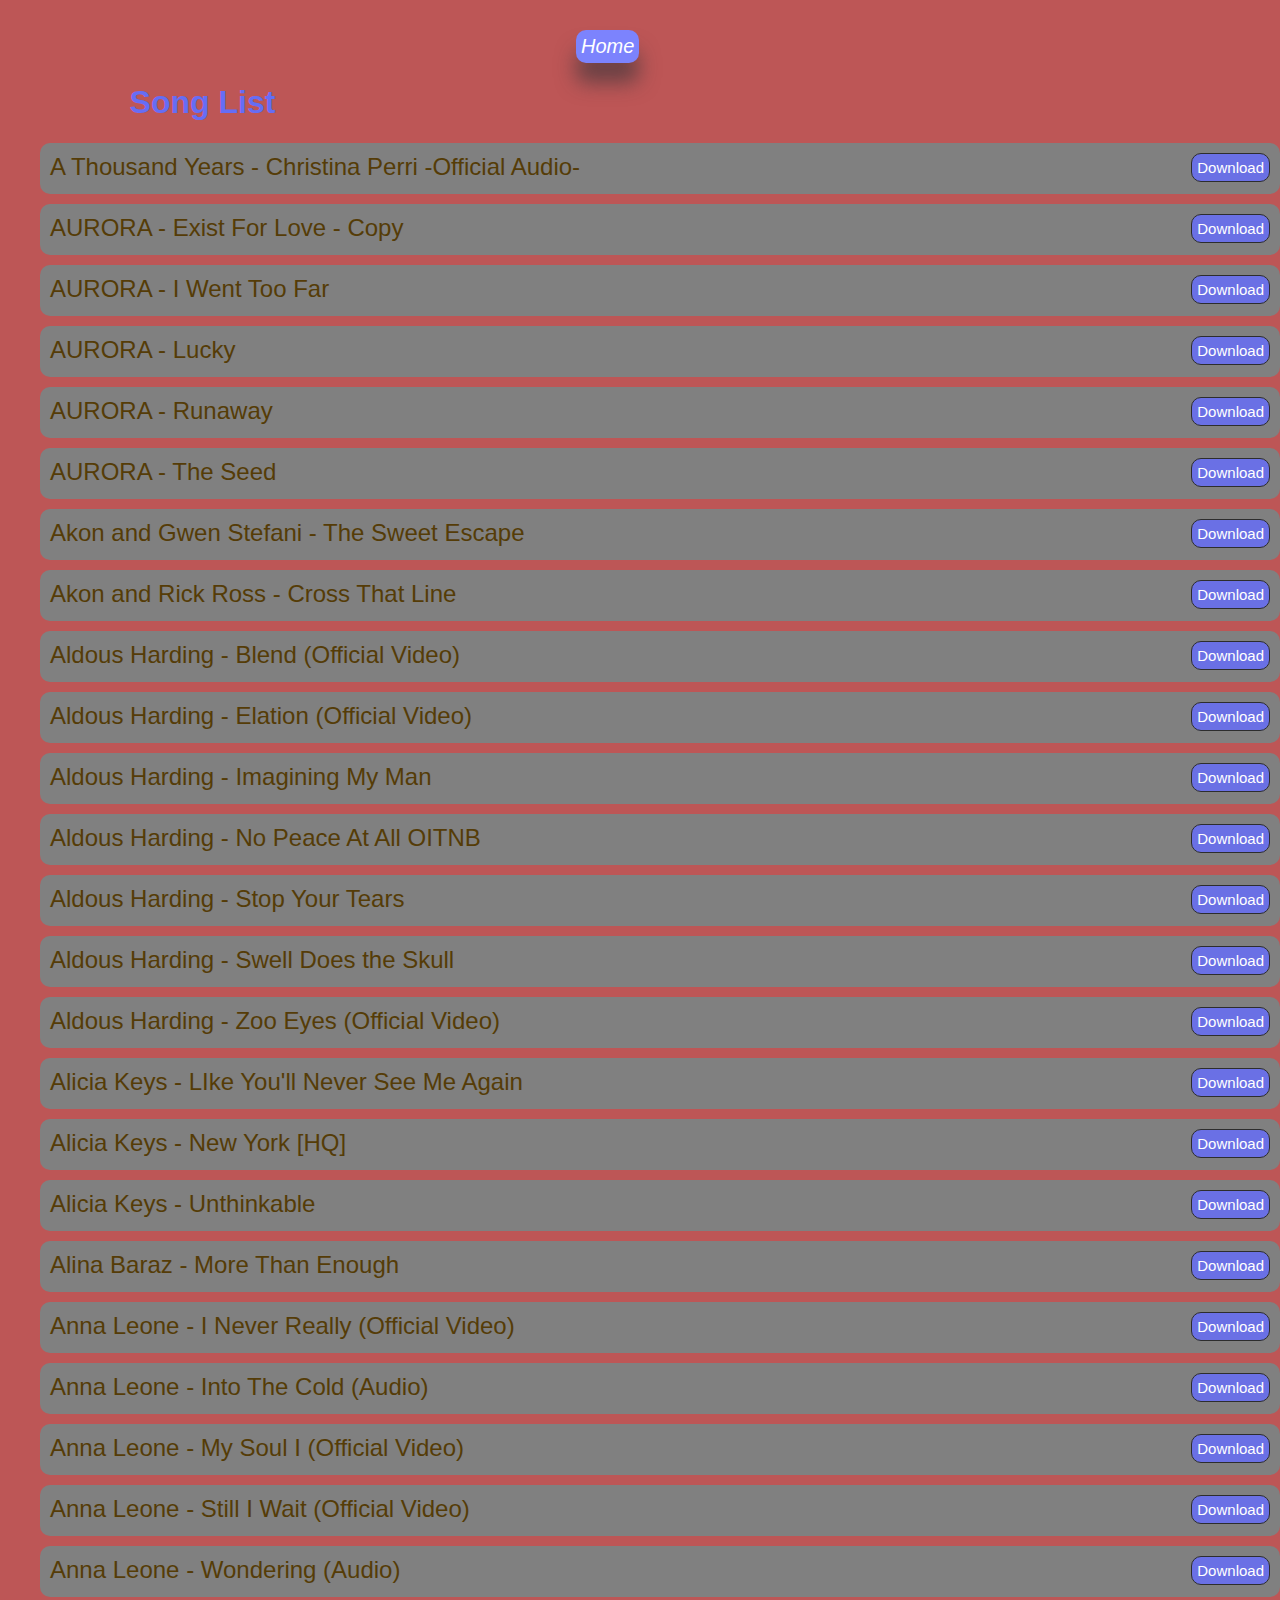
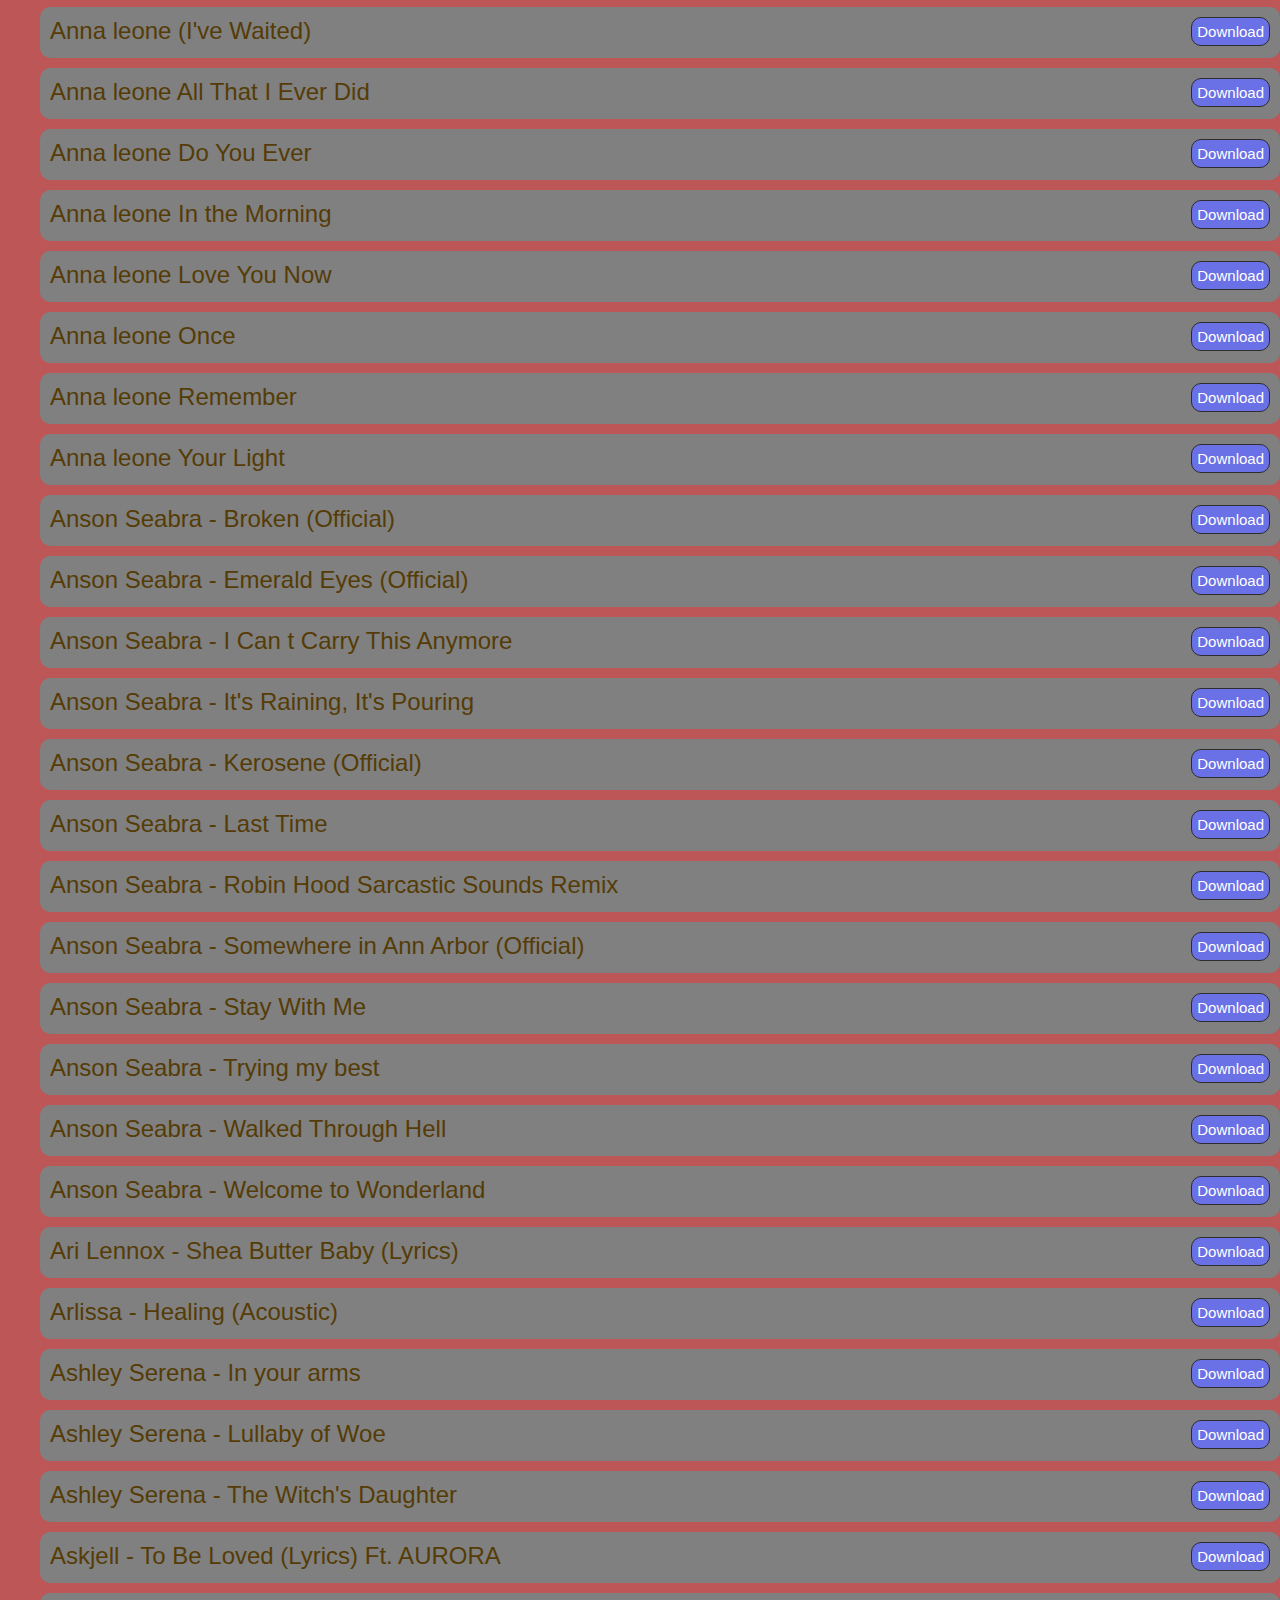
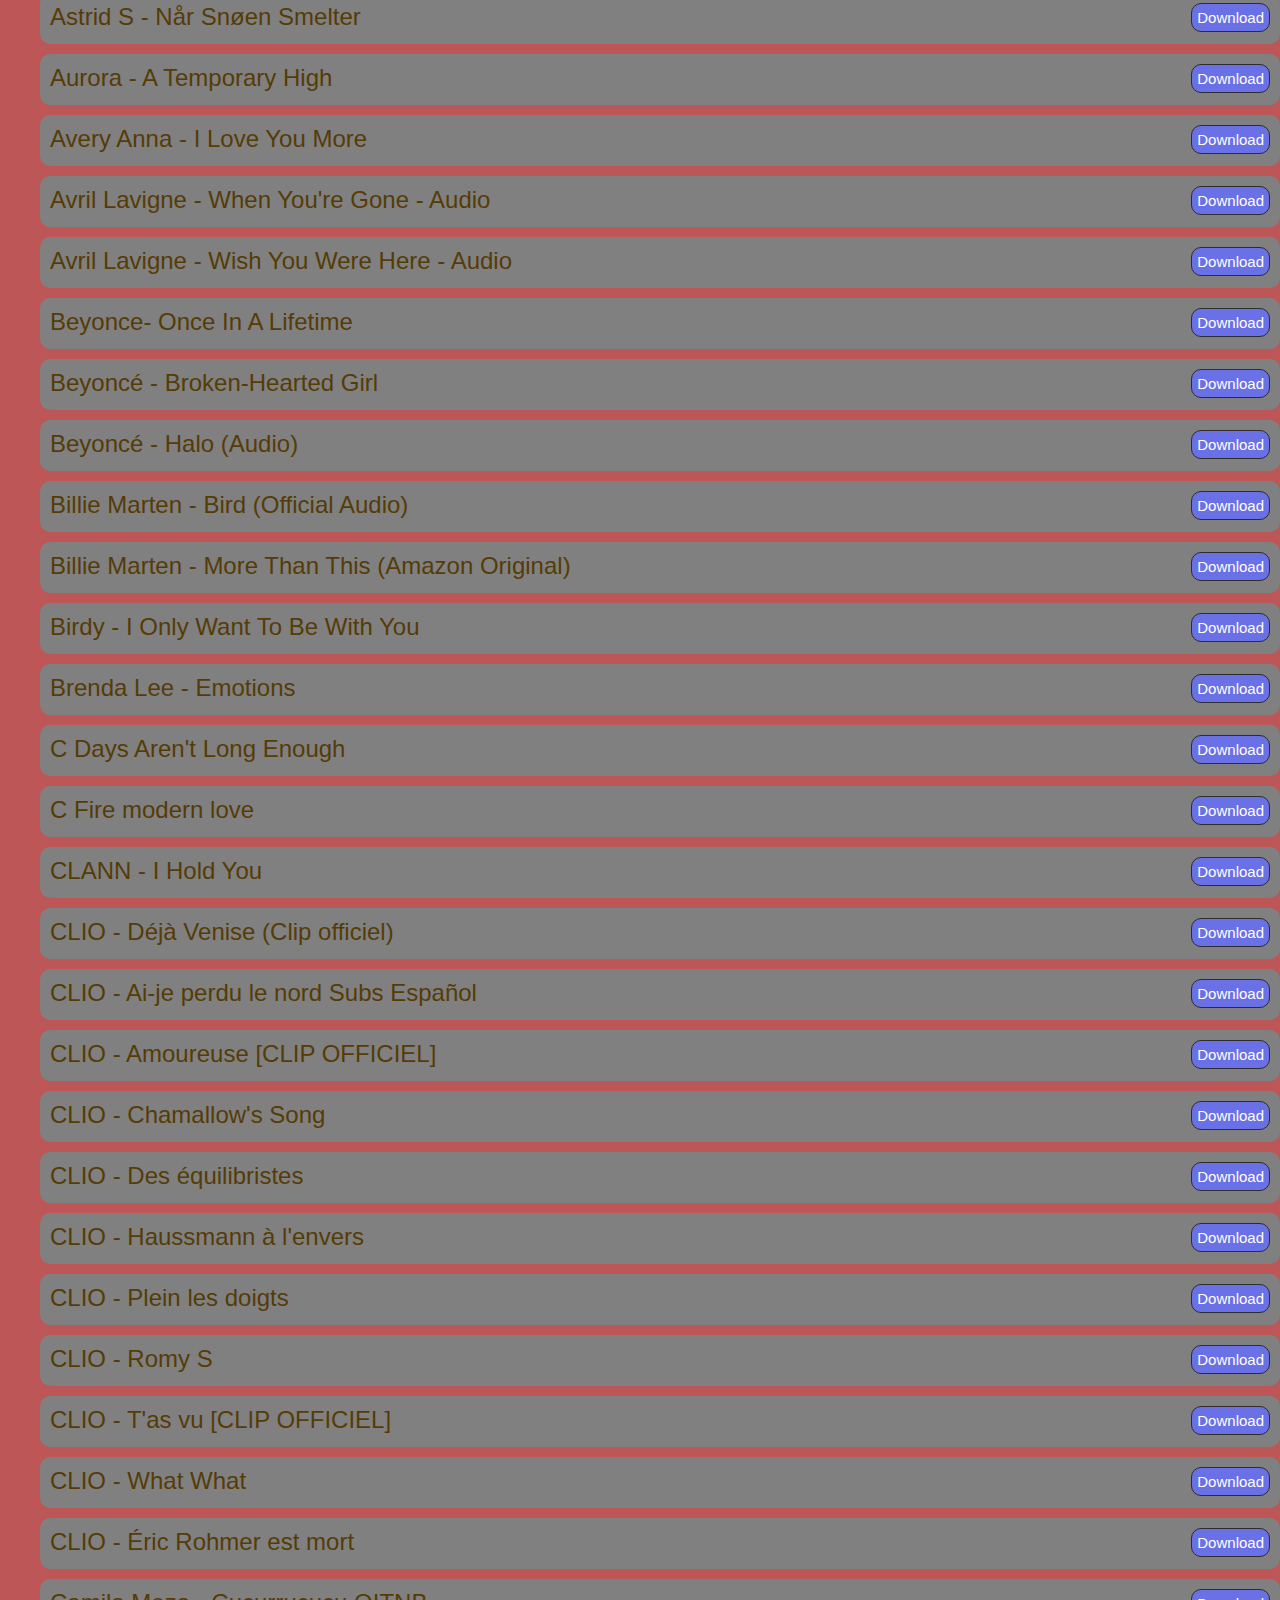
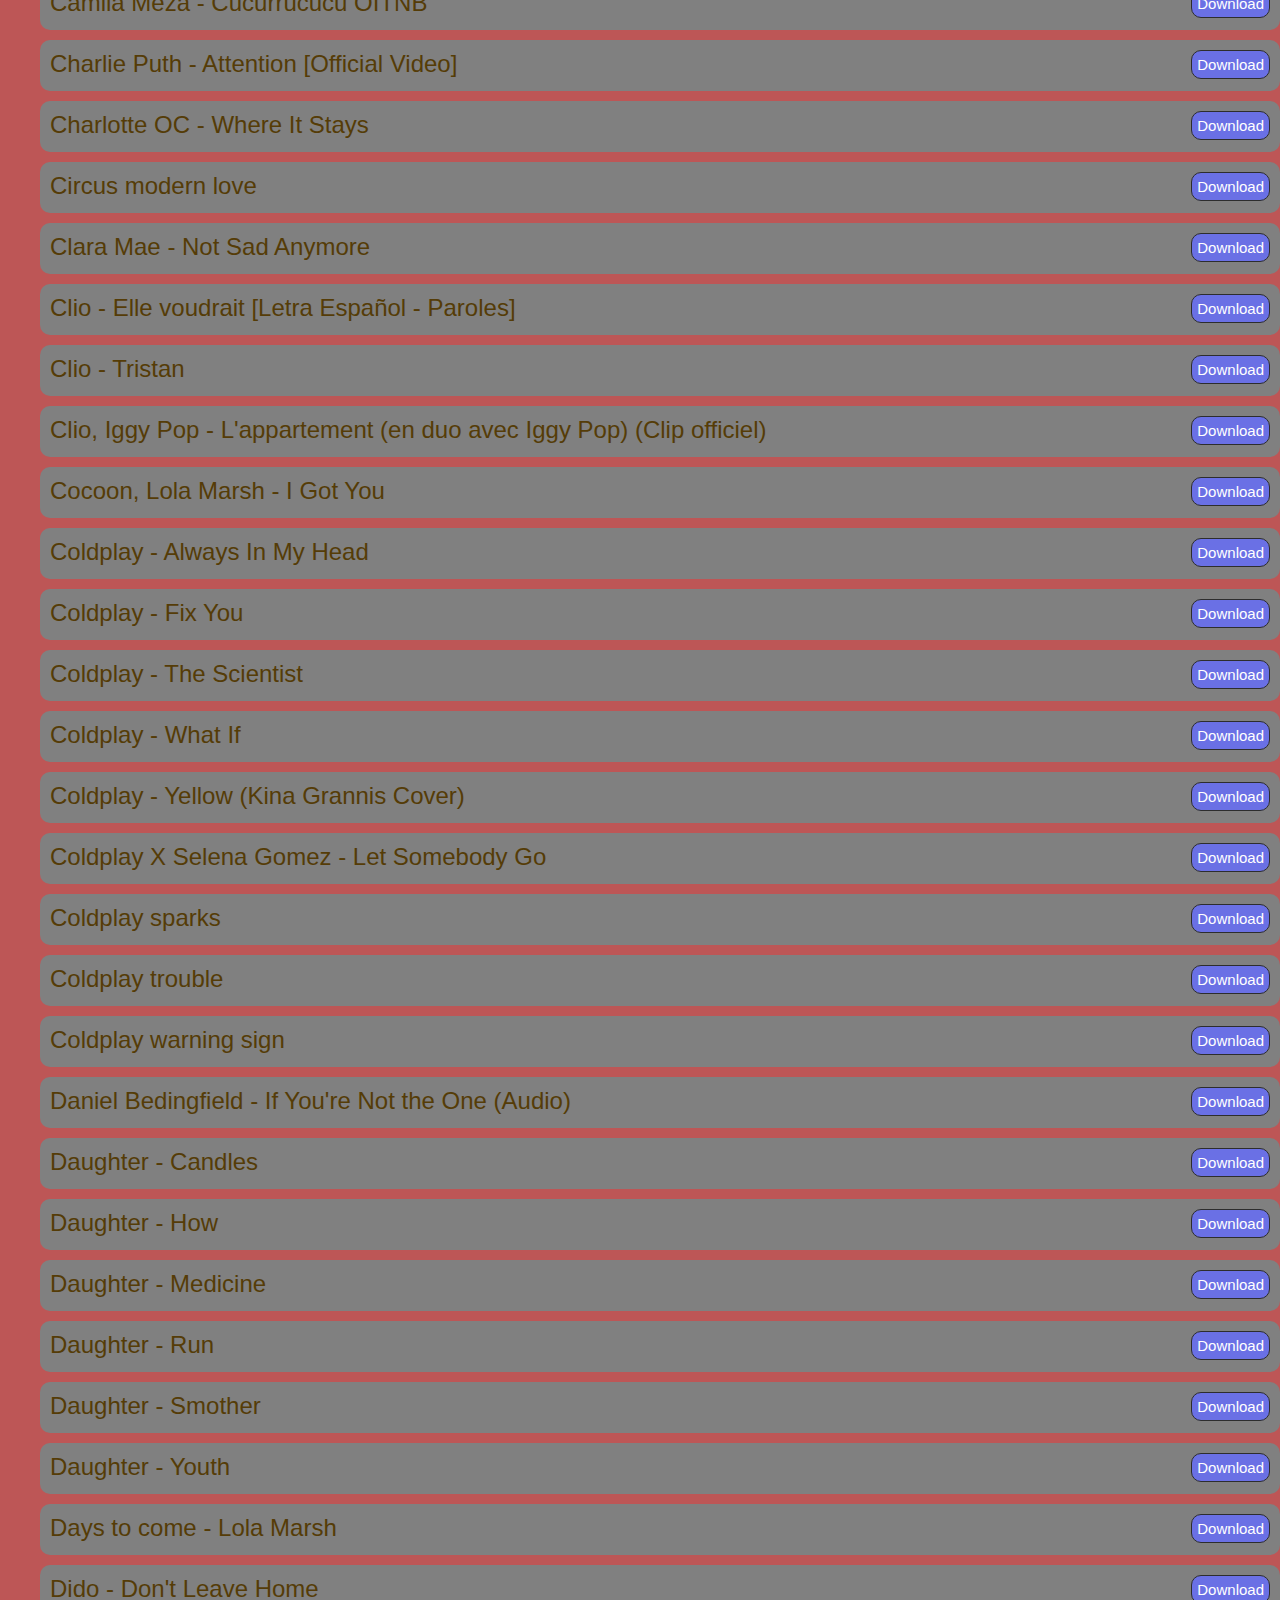
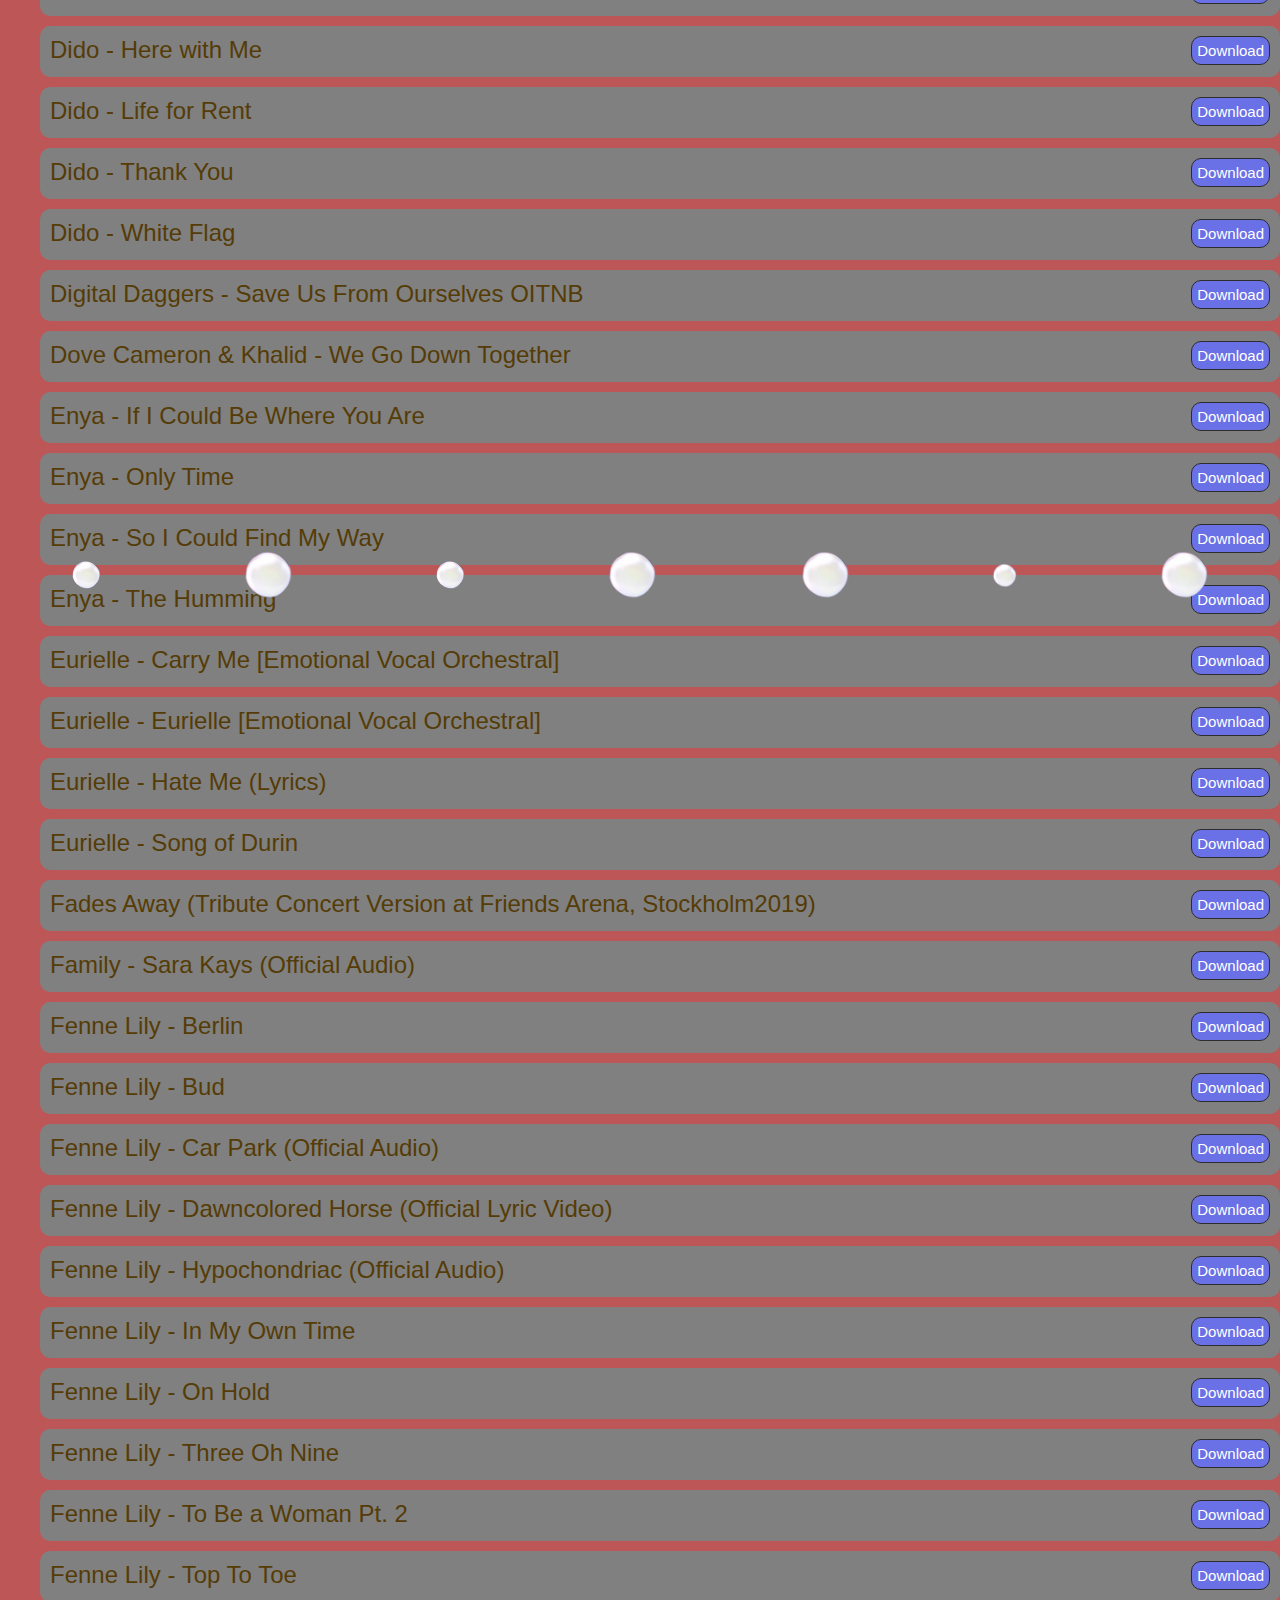
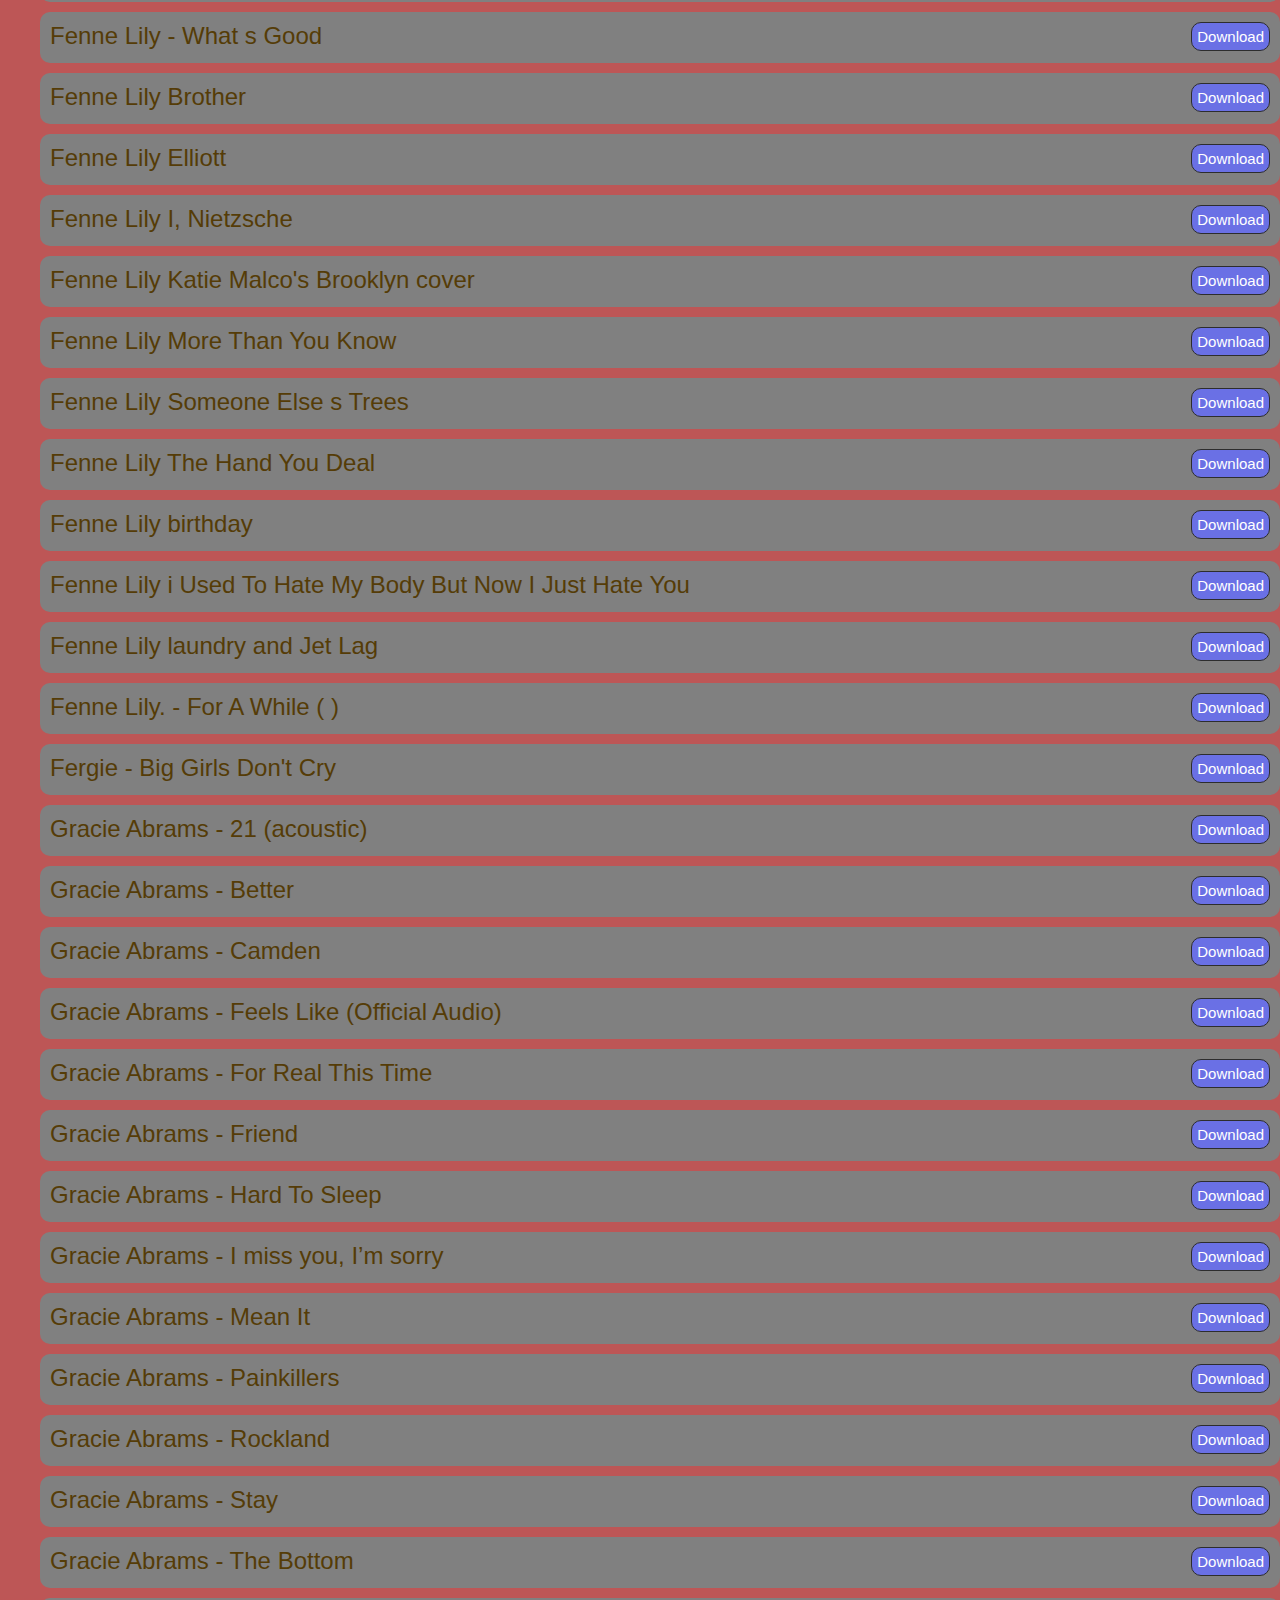
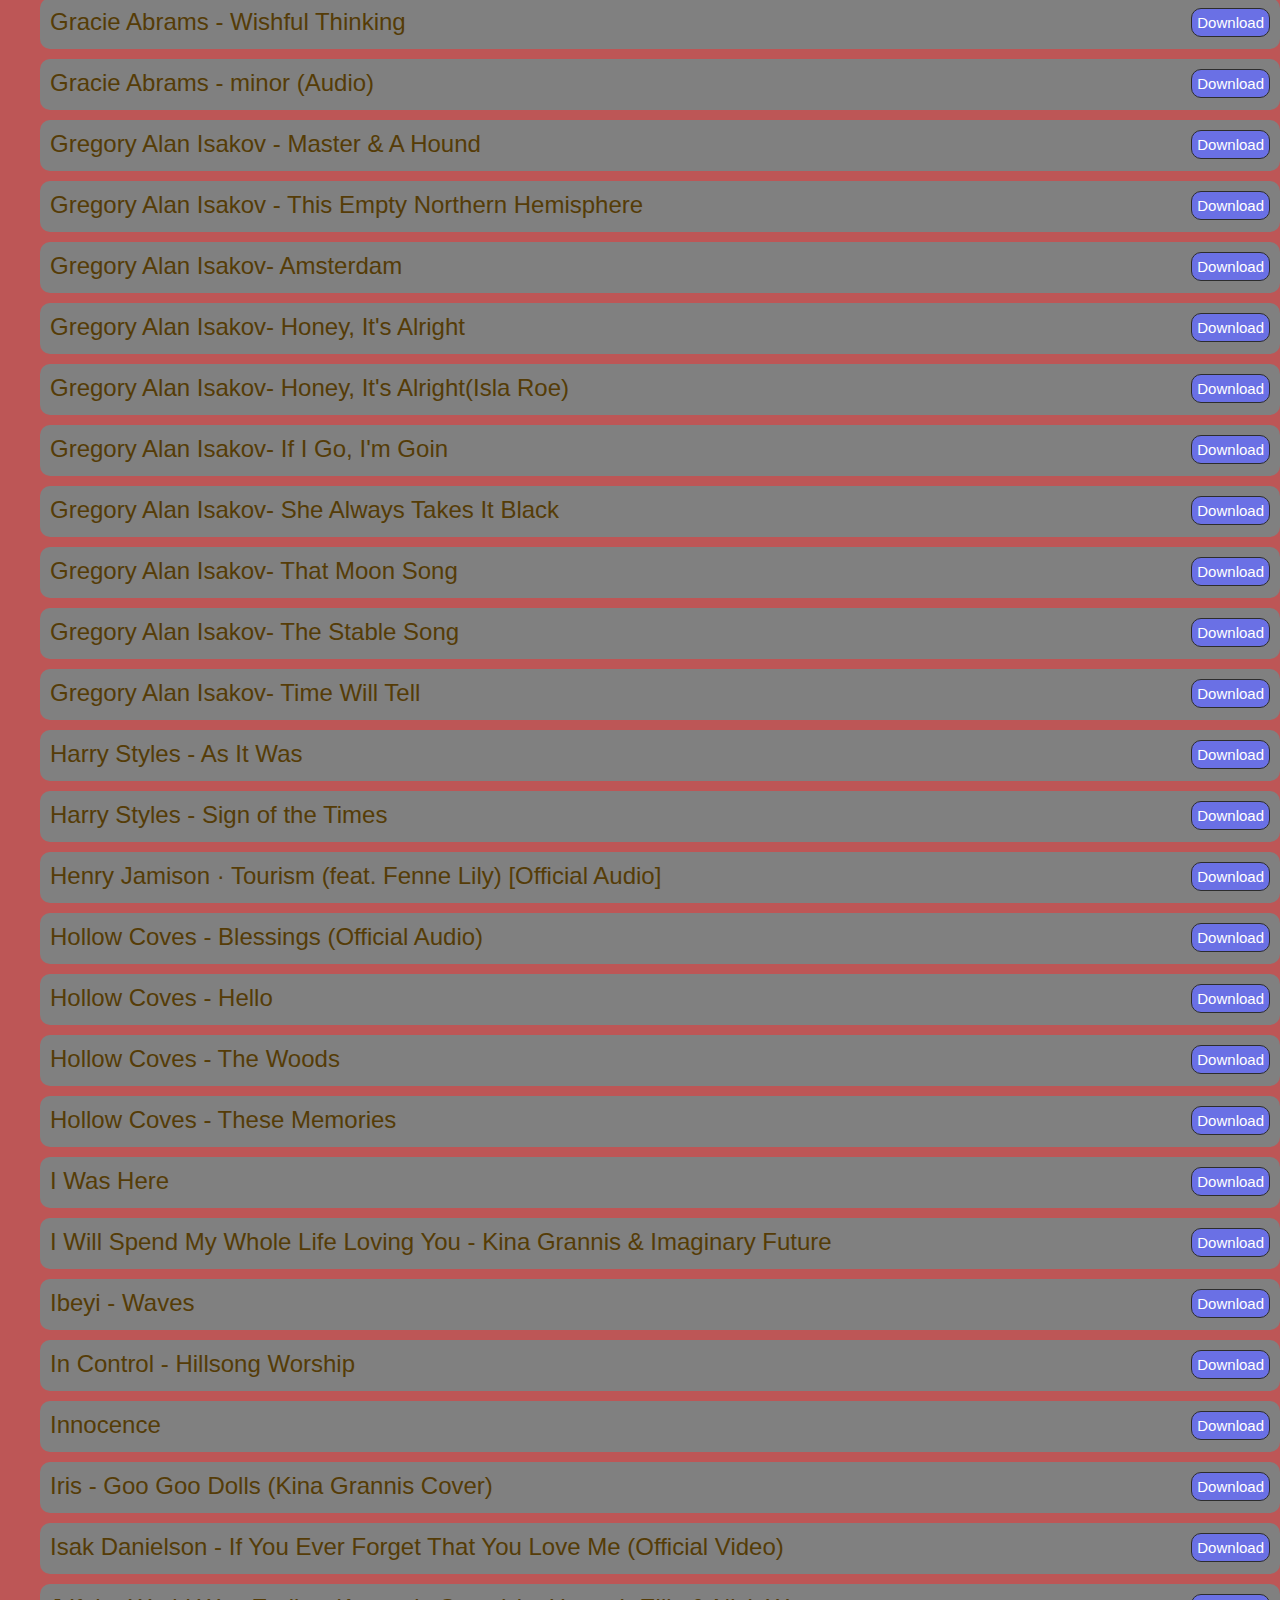
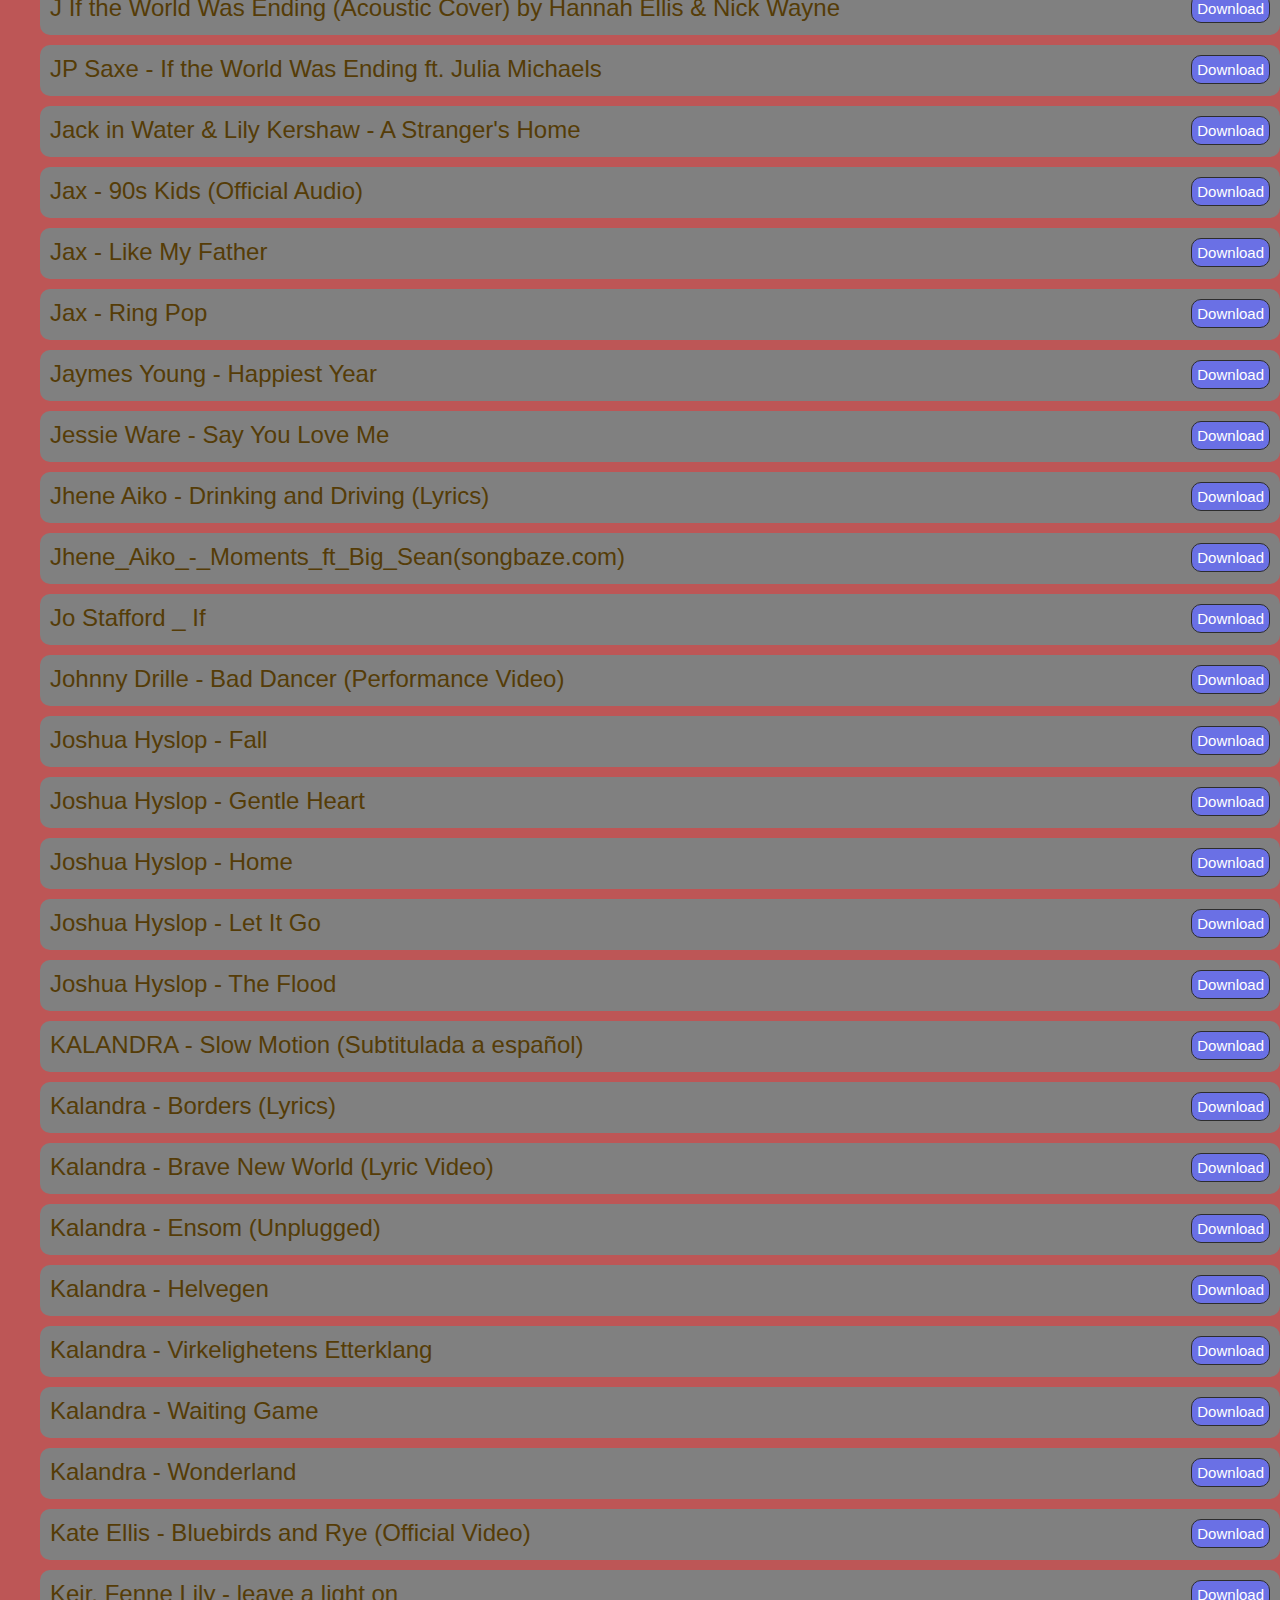
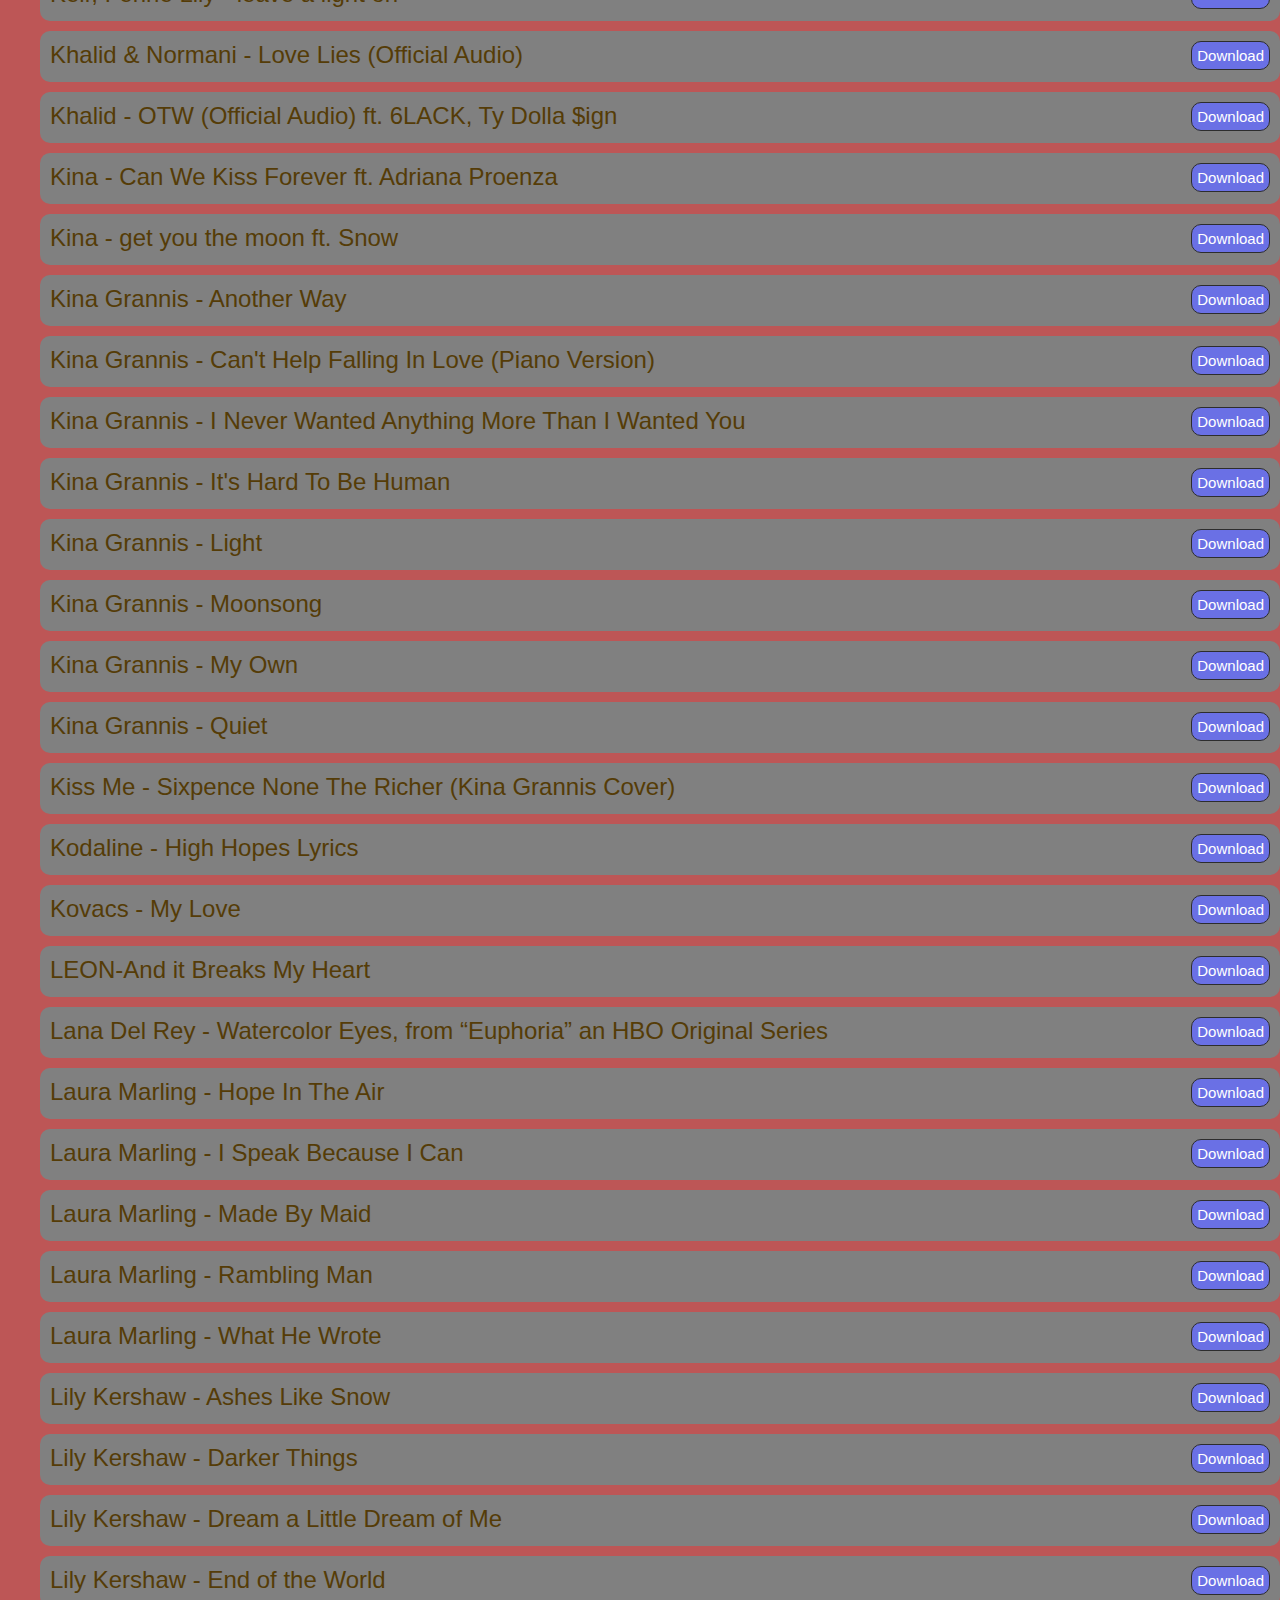
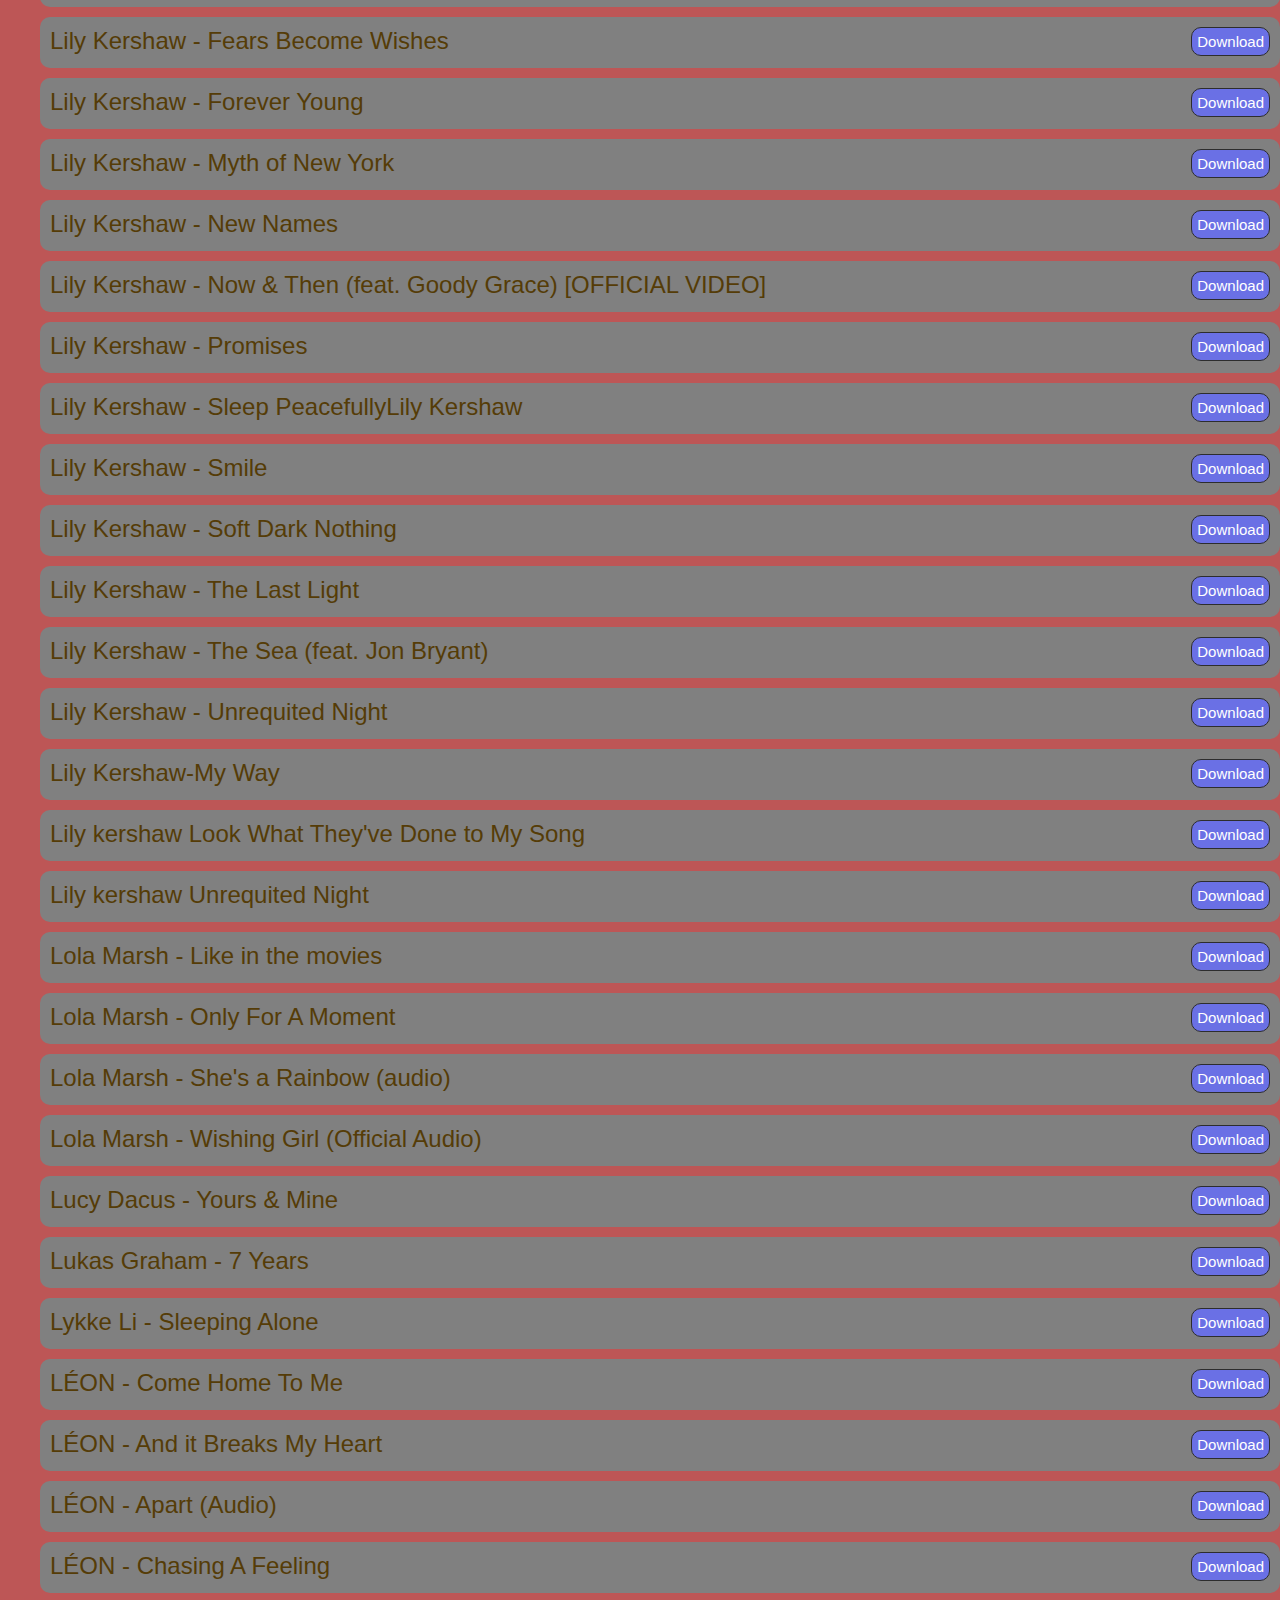
<file: songs.html>
<!DOCTYPE html>
<html lang="en">
<head>
    <meta charset="UTF-8">
    <meta http-equiv="X-UA-Compatible" content="IE=edge">
    <meta name="viewport" content="width=device-width, initial-scale=1.0">    
    <script src="https://cdnjs.cloudflare.com/ajax/libs/jquery/3.6.0/jquery.min.js" integrity="sha512-894YE6QWD5I59HgZOGReFYm4dnWc1Qt5NtvYSaNcOP+u1T9qYdvdihz0PPSiiqn/+/3e7Jo4EaG7TubfWGUrMQ==" crossorigin="anonymous" referrerpolicy="no-referrer"></script>
    <link rel="icon" href="images/music-logo.jpg" type="image/icon type">
    <!-- <link rel="stylesheet" href="styles.css"> -->
    <title>Songs</title>
    
    <style>
            

        body {
                height: 2100vh;
                margin: 0;
                font-family: 'Lato', sans-serif;
                background: rgb(189, 86, 86)92%; 
        
                background-size: cover;
                
                
                display: flex;
                flex-direction: column;
                align-items: center;
                justify-content: center;
        }

            #container{
                height: 2100vh;
                width: 100%;
                background: rgb(189, 86, 86)92%
                    ;
        
                background-size: cover;
                background-position: center;
                position: relative;
                align-items: center;
            }

            #container li{
                /* list-style-type: none; */
                text-decoration: none;
                color: rgb(85, 60, 7);
                font-size: 1.5em;
                cursor: pointer;
                padding-bottom: 12px;
                
            }

            h1 {
                color: rgb(102, 109, 245);
                animation: fadecolor 1s infinite;
                }
                @keyframes fadecolor {
                    from {color: rgb(110, 116, 231) } 
                    to {color:  rgb(226, 225, 226)}
                }
            h1 {
                position: relative;
                left: 40px;
                margin-left: 7%;
            }
            a {
                
                font-size: 20px;
                text-decoration: none;
                color:#fff;
                
            }
            button {
                background-color: rgb(124, 131, 253);
                border-radius: 10px;
                padding: 5px;
                border: none;
                margin-top: 30px;
                margin-left: 45%;
                }
    

                .btn {
                    box-shadow: 0 20px 20px 0 rgba(51, 51, 56, 0.6);
            }
                .btn:hover{
                    background-color: rgb(206, 124, 253);
                }

                .link {
                 text-align: center;
            }
                .bubbles img{
                    width: 50px;
                    animation: bubble 7s linear infinite;
                }
                .bubbles{
                    width: 100%;
                    display: flex;
                    align-items: center;
                    justify-content: space-around;
                    position: absolute;
                    bottom: 11900px;
                }

                @keyframes bubble {
                    0%{
                        transform: translateY(0);
                        opacity: 0;
                        }
                    50%{
                    opacity: 1;
                        }
                    70%{
                    opacity: 1;
                        }
                    100%{
                    transform: translateY(-80vh);
                    opacity: 0;
                }
                }

                .bubbles img:nth-child(1){
                    animation-delay: 2s;
                    width: 30px;
                }
                .bubbles img:nth-child(2){
                    animation-delay: 1s;
                }
                .bubbles img:nth-child(3){
                    animation-delay: 3s;
                    width: 30px;
                }
                .bubbles img:nth-child(4){
                    animation-delay: 4.5s;
                }
                .bubbles img:nth-child(5){
                    animation-delay: 3s;
                }
                .bubbles img:nth-child(6){
                    animation-delay: 6s;
                    width: 25px;
                }
                .bubbles img:nth-child(7){
                    animation-delay: 7s;
                }
                .bubbles img:nth-child(8){
                    animation-delay: 8s;
                    width: 40px;
                }

                .liClass {
                    display: flex;
                    background-color: gray;
                    margin-bottom: 10px;
                    padding: 10px;
                    align-items: center;
                    justify-content: space-between;
                    border-radius: 10px;
                }
                .aClass {
                    background-color: rgb(106, 112, 229);
                    padding: 5px;
                    text-decoration: none;
                    border: 1px solid rgb(45, 45, 45);
                    border-radius: 10px;
                    font-size: 15px;
                    color: white;
                }
                .aClass:hover {
                    background-color: antiquewhite;
                    color: rgb(106, 112, 229);
                }
                @media  screen and (max-width: 480px) {
                    .liClass {
                        font-size: 10px;
                    }
                }

            </style>

</head>
<body>
    <!-- <div class="link"><a href="index.html">Home</a></div> -->
    
    <div id="container">
        <button class="btn"><a href="index.html" target="_blank"><i>Home</i></a></button>
        <h1>Song List</h1>
    
        <div class="bubbles">
            <img src="images/bubble.png" alt="bubbles">
            <img src="images/bubble.png" alt="bubbles">
            <img src="images/bubble.png" alt="bubbles">
            <img src="images/bubble.png" alt="bubbles">
            <img src="images/bubble.png" alt="bubbles">
            <img src="images/bubble.png" alt="bubbles">
            <img src="images/bubble.png" alt="bubbles">
        </div>
        
    </div>


<script>
            const song = ["Akon and Gwen Stefani - The Sweet Escape", "Akon and Rick Ross - Cross That Line", "Harry Styles - As It Was", "Harry Styles - Sign of the Times", "Aldous Harding - No Peace At All OITNB", "Aldous Harding - Imagining My Man", "Aldous Harding - Elation (Official Video)", "Aldous Harding - Zoo Eyes (Official Video)", "Aldous Harding - Swell Does the Skull", "Aldous Harding - Blend (Official Video)", "Aldous Harding - Stop Your Tears", "Astrid S - Når Snøen Smelter", "Alicia Keys - Unthinkable", "Alicia Keys - New York [HQ]", "Alicia Keys - LIke You'll Never See Me Again", "Alina Baraz - More Than Enough", "Anson Seabra - Broken (Official)", "Anson Seabra - Emerald Eyes (Official)", "Anson Seabra - I Can t Carry This Anymore", "Anson Seabra - It's Raining, It's Pouring", "Anson Seabra - Kerosene (Official)", "Anson Seabra - Last Time", "Anson Seabra - Robin Hood Sarcastic Sounds Remix", "Anson Seabra - Somewhere in Ann Arbor (Official)", "Anson Seabra - Stay With Me", "Anson Seabra - Trying my best", "Anson Seabra - Walked Through Hell", "Anson Seabra - Welcome to Wonderland", 'Anna Leone - I Never Really (Official Video)', 'Anna Leone - My Soul I (Official Video)', 'Anna Leone - Still I Wait (Official Video)', 'Anna Leone - Wondering (Audio)', "Anna Leone - Into The Cold (Audio)", "Anna leone (I've Waited)", "Anna leone All That I Ever Did", "Anna leone Do You Ever", "Anna leone In the Morning", "Anna leone Love You Now", "Anna leone Once", "Anna leone Remember", "Anna leone Your Light", "Arlissa - Healing (Acoustic)", 'Ari Lennox - Shea Butter Baby (Lyrics)', "Ashley Serena - In your arms", "Ashley Serena - Lullaby of Woe", "Ashley Serena - The Witch's Daughter", 'AURORA - Exist For Love - Copy', "AURORA - Runaway", "AURORA - I Went Too Far", "AURORA - Lucky", 'AURORA - The Seed', "Askjell - To Be Loved (Lyrics) Ft. AURORA", "Avery Anna - I Love You More", "Aurora - A Temporary High", "Avril Lavigne - When You're Gone - Audio", "Avril Lavigne - Wish You Were Here - Audio", "Innocence", "Beyoncé - Broken-Hearted Girl", "Beyoncé - Halo (Audio)", "Beyonce- Once In A Lifetime", "I Was Here", "Billie Marten - Bird (Official Audio)", "Billie Marten - More Than This (Amazon Original)", "Birdy - I Only Want To Be With You", "Brenda Lee - Emotions", "Circus modern love", "C Fire modern love", "C Days Aren't Long Enough", "Camila Meza - Cucurrucucu OITNB", "Charlotte OC - Where It Stays", 'Charlie Puth - Attention [Official Video]', "A Thousand Years - Christina Perri -Official Audio-", "CLANN - I Hold You", "Clara Mae - Not Sad Anymore", "Daughter - Youth", "daughter - still", "Daughter - Candles", "Daughter - How", "Daughter - Medicine", "Daughter - Run", "Daughter - Smother", "Dido - Life for Rent", "Dido - White Flag", "Dido - Thank You", "Dido - Don't Leave Home", "Dido - Here with Me", "Digital Daggers - Save Us From Ourselves OITNB", "Coldplay - Always In My Head", "Coldplay - Fix You", "Coldplay - The Scientist", "Coldplay - What If", "Coldplay sparks", "Coldplay trouble", "Coldplay warning sign", "Coldplay X Selena Gomez - Let Somebody Go", "Daniel Bedingfield - If You're Not the One (Audio)", "Dove Cameron & Khalid - We Go Down Together", "Enya - If I Could Be Where You Are", "Enya - Only Time", "Enya - So I Could Find My Way", "Enya - The Humming", "Eurielle - Carry Me [Emotional Vocal Orchestral]", "Eurielle - Eurielle [Emotional Vocal Orchestral]", "Eurielle - Hate Me (Lyrics)", "Eurielle - Song of Durin", 'Fades Away (Tribute Concert Version at Friends Arena, Stockholm2019)', "Fergie - Big Girls Don't Cry", "Fenne Lily - In My Own Time", "Fenne Lily - Dawncolored Horse (Official Lyric Video)", 'Fenne Lily - Berlin', 'Fenne Lily - Bud', 'Fenne Lily - Car Park (Official Audio)', 'Fenne Lily - Hypochondriac (Official Audio)', "fenne lily - 3000 miles _ 𝘤𝘢𝘮𝘱𝘢𝘳𝘪 entering red", 'Fenne Lily - On Hold', 'Fenne Lily - Three Oh Nine', 'Fenne Lily - Top To Toe', 'Fenne Lily - What s Good', 'Fenne Lily birthday', 'Fenne Lily Brother', 'Fenne Lily Elliott', 'Fenne Lily i Used To Hate My Body But Now I Just Hate You', 'Fenne Lily I, Nietzsche', 'Fenne Lily laundry and Jet Lag', 'Fenne Lily More Than You Know', 'Fenne Lily Someone Else s Trees', "Fenne Lily - To Be a Woman Pt. 2", 'Fenne Lily The Hand You Deal', 'Fenne Lily. - For A While ( )', "Fenne Lily Katie Malco's Brooklyn cover", 'Henry Jamison · Tourism (feat. Fenne Lily) [Official Audio]', 'Keir, Fenne Lily - leave a light on', 'Max Jury - The Desperate Kingdom of Love (with Fenne Lily)', "Gracie Abrams - 21 (acoustic)", "Gracie Abrams - Hard To Sleep", "Gracie Abrams - I miss you, I’m sorry", "Gracie Abrams - Stay", "benny blanco & Gracie Abrams - Unlearn", "Gracie Abrams - Better", "Gracie Abrams - Camden", "Gracie Abrams - Feels Like (Official Audio)", "Gracie Abrams - For Real This Time", "Gracie Abrams - Friend", "Gracie Abrams - Mean It", "Gracie Abrams - minor (Audio)", "Gracie Abrams - Painkillers", "Gracie Abrams - Rockland", "Gracie Abrams - The Bottom", "Gracie Abrams - Wishful Thinking", "gregory alan isakov - san luis", "Gregory Alan Isakov- Amsterdam", "Gregory Alan Isakov- Honey, It's Alright", "Gregory Alan Isakov- Honey, It's Alright(Isla Roe)", "Gregory Alan Isakov - Master & A Hound", "Gregory Alan Isakov- If I Go, I'm Goin", "Gregory Alan Isakov - This Empty Northern Hemisphere", "Gregory Alan Isakov- She Always Takes It Black", "Gregory Alan Isakov- That Moon Song", "Gregory Alan Isakov- The Stable Song", "Gregory Alan Isakov- Time Will Tell", "Kodaline - High Hopes Lyrics", "Hollow Coves - Hello", "Hollow Coves - Blessings (Official Audio)", "Hollow Coves - The Woods", "Hollow Coves - These Memories", "Ibeyi - Waves", "Isak Danielson - If You Ever Forget That You Love Me (Official Video)", 'In Control - Hillsong Worship', "Jessie Ware - Say You Love Me", 'Jhene Aiko - Drinking and Driving (Lyrics)', 'Jhene_Aiko_-_Moments_ft_Big_Sean(songbaze.com)', 'Johnny Drille - Bad Dancer (Performance Video)', "Jax - 90s Kids (Official Audio)", "Jax - Like My Father", "Jax - Ring Pop", "JP Saxe - If the World Was Ending ft. Julia Michaels", "J If the World Was Ending (Acoustic Cover) by Hannah Ellis & Nick Wayne", "Jaymes Young - Happiest Year", "Jo Stafford _ If", "Joshua Hyslop - The Flood", "Joshua Hyslop - Home", "Joshua Hyslop - Let It Go", "Joshua Hyslop - Fall", "Joshua Hyslop - Gentle Heart", "Kalandra - Borders (Lyrics)", "Kalandra - Brave New World (Lyric Video)", "Kalandra - Ensom (Unplugged)", "Kalandra - Helvegen", "KALANDRA - Slow Motion (Subtitulada a español)", "Kalandra - Virkelighetens Etterklang", "Kalandra - Waiting Game", "Kalandra - Wonderland", "Kate Ellis - Bluebirds and Rye (Official Video)", 'Kina - Can We Kiss Forever ft. Adriana Proenza', 'Kina - get you the moon ft. Snow', "What a Wonderful World Kina Grannis", "White Flag - Dido (Kina Grannis Cover)", "You Are My Sunshine - Kina Grannis", "Kina Grannis - I Never Wanted Anything More Than I Wanted You", "Kina Grannis - Moonsong", "Kina Grannis - Another Way", "Kina Grannis - My Own", "Kina Grannis - Quiet", "Kiss Me - Sixpence None The Richer (Kina Grannis Cover)", "Iris - Goo Goo Dolls (Kina Grannis Cover)", "I Will Spend My Whole Life Loving You - Kina Grannis & Imaginary Future", "Coldplay - Yellow (Kina Grannis Cover)", "Kina Grannis - Can't Help Falling In Love (Piano Version)", "Kina Grannis - It's Hard To Be Human", "Kina Grannis - Light", "Kovacs - My Love", 'Khalid & Normani - Love Lies (Official Audio)', 'Khalid - OTW (Official Audio) ft. 6LACK, Ty Dolla $ign', "Lana Del Rey - Watercolor Eyes, from “Euphoria” an HBO Original Series", "Laura Marling - What He Wrote", "Laura Marling - Made By Maid", "Laura Marling - Hope In The Air", "Laura Marling - Rambling Man", "Laura Marling - I Speak Because I Can", "LÉON -  Come Home To Me", "LÉON - And it Breaks My Heart", "LÉON - Apart (Audio)", "LÉON - Chasing A Feeling", "LÉON - Die For You", "LÉON - Falling Apart (Audio)", "LÉON - Falling", "LÉON - Head And Heart On Fire", "LÉON - Hope Is A Heartache", "LÉON - I Believe in Us", "LÉON - In A Strangers Arms (Audio)", "LÉON - Liar (Audio)", "LÉON - Lost Time (Audio)", "LÉON - Pink (Audio)", "LÉON - Seventeen", "LÉON - You And I (Audio)", "LEON-And it Breaks My Heart", "Lily Kershaw - Darker Things", "Lily Kershaw - Dream a Little Dream of Me", "SYML feat. Lily Kershaw- Where's My Love [French version]", "Lily Kershaw - End of the World", "Lily Kershaw - Fears Become Wishes", "Lily Kershaw - Forever Young", "Lily Kershaw - Myth of New York", "Lily Kershaw - Ashes Like Snow", "Lily Kershaw - New Names", "Lily Kershaw - Now & Then (feat. Goody Grace) [OFFICIAL VIDEO]", "Lily Kershaw - Promises", "Lily Kershaw - Sleep PeacefullyLily Kershaw", "Lily Kershaw - Smile", "Lily Kershaw - Soft Dark Nothing", "Lily Kershaw - The Last Light", "Lily Kershaw - The Sea (feat. Jon Bryant)", "Lily Kershaw - Unrequited Night", "Lily Kershaw-My Way", "Jack in Water & Lily Kershaw - A Stranger's Home", "Lily kershaw Look What They've Done to My Song", "lily kershaw One Night After Breakfast", "Lily kershaw Unrequited Night", "Lykke Li - Sleeping Alone", "Cocoon, Lola Marsh - I Got You", "Days to come - Lola Marsh", "Lola Marsh - Like in the movies", "Lola Marsh - Only For A Moment", "Lola Marsh - She's a Rainbow (audio)", "Lola Marsh - Wishing Girl (Official Audio)", 'Lukas Graham - 7 Years', "Lucy Dacus - Yours & Mine", "Marathon (In Roses)", "Mary's Song - Connie & Rose Mary", "Meet Cute modern love", "Natalia Szroeder - 1-2 X", "Natalia Szroeder, Ralph Kaminski - Przypływy", "Natalie Taylor Songs", "Nelly Furtado - All Good Things Come To An End", "Nina Nesbitt - The Hardest Part", "Nina Nesbitt - Things I Say When You Sleep", "Nouvelle Vague- In A Manner Of Speaking", "Oh Wonder - Technicolour Beat hq", "The Cinematic Orchestra - To Build A Home", "Passenger - Life's For The Living", "Passenger The Way That I Love You (Official Audio)", "Passenger - Remember to Forget", "Passenger And I Love Her", "passenger everything", "Passenger - Words (lyric)", "Passenger Hell Or High Water", "passengerr patient love", "Porridge Radio - Sweet", "Rachel Hardy - Boyd - The Last Goodbye Cover", "Rachel Hardy - Dragon Age Inquisition", "Rachel Hardy - Jenny of Oldstones", "Rachel Hardy - My Jolly Sailor Bold", "Rachel Hardy - My mother told me", "Rachel Hardy - The misty mountains cold", "Rachel Hardy - Toss a coin", "Rachel Hardy - VIKINGS - If I Had a Heart", "Rachel Hardy - Vikings - Lagertha Death Song Theme [6x06]", "Rachel Hardy - Wayfaring Stranger", "Regina Price - Safe", "Regina Price - We Come Together", "Regina Price As You Fly", 'Rihanna - Love On The Brain', "Rihanna - Diamonds (Audio)", "Rihanna - Half Of Me", 'RUELLE - THE OTHER SIDE (OFFICIAL MUSIC VIDEO)', 'Rosie Carney Black Star', 'Rosie Carney - Hight And Dry', "Rosie Carney - Perfect Perfect Modern Love", 'Rosie Carney - Thousand (feat. Lisa Hannigan) [Official Audio]', 'Rosie Carney - Winter', 'Rosie Carney 7', 'Rosie Carney Bare', 'Rosie Carney Bullet Proof ... I Wish I Was', 'Rosie Carney Humans', 'Rosie Carney Orchid', 'Rosie Carney Your Moon', 'The Paper Kites - By My Side feat. Rosie Carney', "Sam Smith - I'm Not The Only One (lyrics) (HD)", 'Sam Smith - My Oasis (Lyric Video) ft. Burna Boy', "Sam Smith - Writing's On The Wall (Audio)", "Family - Sara Kays (Official Audio)", "No Matter the Season - Sara Kays", "Not Done Loving You - Sara Kays (Official Audio)", "Rich Boy - Sara Kays (Official Audio)", "Sara Kays - Backseat Rider", "Sara Kays - Down Low", "Sara Kays - Freeze", "Sara Kays - Future", "Sara Kays - Home for the Summer", "Sara Kays - Picture Of You", "Sara Kays - Remember That", "Sara Kays - Struck By Lightning ft. Cavetown", "Sara Kays - Traffic Lights", "Waste My Time - Sara Kays", "Seratones - “Dark Matter” (from ‘The Blacklist_ Season 9’)", 'SHY Martin - Out of My Hands (Lyrics)', "Mike Perry - The Ocean (ft. Shy Martin) [Lyrics CC]", "SHY Martin - Feelings (Official Lyric Video)", "Sia - Snowman", "Skylar Stecker - You", "So I Say Original - Honor Hunter", 'SIMI, Ms Banks - THERE FOR YOU (Official Music Video)', 'Sophie Hunger - Le vent nous portera', "Pomme - à perte de vue (Clip Officiel)", "Pomme - Göttingen (Barbara) - Paroles Lyrics", "Pomme - Je sais pas danser", "Pomme - On brûlera", "Oscar Anton & Clementine - nuits d'été", "Maëlle - Sur un coup de tête", "Clio, Iggy Pop - L'appartement (en duo avec Iggy Pop) (Clip officiel)", "Clio - Tristan", "CLIO - Des équilibristes", "CLIO - Plein les doigts", "CLIO - Chamallow's Song", "CLIO - What What", "Clio - Elle voudrait [Letra Español - Paroles]", "CLIO - Romy S", "CLIO - Éric Rohmer est mort", "CLIO - Ai-je perdu le nord Subs Español", "CLIO - Haussmann à l'envers", "CLIO - Amoureuse [CLIP OFFICIEL]", "CLIO - T'as vu [CLIP OFFICIEL]", "CLIO -  Déjà Venise (Clip officiel)", "Vendredi sur Mer - Les filles désir [Paroles]", "Vendredi sur Mer - Écoute chérie (Clip officiel)", "Sky Li  - Bittersweet", 'SZA - Good Days (Audio)', "Sasha Sloan - when was it over (Lyric Video) ft. Sam Hunt", "sød ven - catacombs", "SYML - Symmetry [Official Audio]", "SYML-The War", "SYML - Girl [Official Music Video]", "SYML - Flags [Official Music Video]", "SYML - MrSandman (Audio)", "SYML - Where's My Love [Official Audio]", "SYML - DIM [Official Lyric Video]", "SYML - Fear Of The Water", "SYML - Take Me Apart [Official Audio]", "SYML - You Knew It Was Me [Full EP] (1)", "Those Who Wish Me Dead Soundtrack Ending - Lighthouse (William Prince)", "William Prince  - Lighthouse (Official Audio)", "William Prince & Serena Ryder - Sing Me A Song (Official Audio)", "William Prince - Always Have What We Had", "William Prince - Breathless [Official Video]", "William Prince - The Spark (Official Audio)", "William Prince - All I Know", "William Prince - That's All I'll Ever Become [Official Video]", "William Prince - All His Children (Official Audio)", "William Prince - Earthly Days (Official Video)", "William Prince - Gospel First Nation (Official Audio)", "William Prince - When Jesus Needs An Angel (Official Audio)", "Taylor Swift – exile (feat. Bon Iver)", "Taylor Swift - Teardrops On My Guitar (Audio)", "Taylor Swift - If This Was A Movie", "The Saxophones - If You're On The Water", "The Saxophones - Just You [Official Audio]", "The Saxophones - Picture [Official Audio]", "The Saxophones - Singing Desperately [Official Audio]", "Tiesto - The Business (Official Lyric Video)", 'Tom Rosenthal - About The Weather', 'Tom Rosenthal - For You To Be Here (Official Music Video)', 'Tom Rosenthal - Go Solo', 'Tom Rosenthal - Going To Be Wonderful', 'Tom Rosenthal - It’s Been a Year', 'Tom Rosenthal - Its OK (Official Video)', 'Tom Rosenthal - Run For Those Hills, Babe', 'Tom Rosenthal - Worries', 'Tom Rosenthal and Fenne Lily - Have We Met Before', 'Tom Rosenthal feat. Billie Marten - Hugging You [Official Video]', "Yuna - Crush (Audio) ft. Usher", 'Zayn_Malik_-_Obsession_(djlist.net)','Zayn-Entertainer-AllNaijaEntertainment.com_.ng_']
    const songs = song.sort()

    const cont = document.getElementById('container') 
    const ul = document.createElement('ul')
    ul.setAttribute('id', 'theList')
    for (i = 0; i < songs.length; i++){
        const anchor = document.createElement('a')
        anchor.href = `music/${songs[i]}.mp3`
        anchor.setAttribute("download", "")
        anchor.classList.add("aClass")
        anchor.innerText = "Download"

        const li = document.createElement('li')
        li.setAttribute('id', 'itemsss')
        li.innerHTML = songs[i]
        li.classList.add("liClass")

        li.appendChild(anchor)
        ul.appendChild(li)
    }
    cont.appendChild(ul)




//     document.addEventListener('click', function(e){
//     if(e.target && e.target.id== 'itemsss'){
         
//     }
// });
//==========================================
</script>
</body>
</html>
</file>
<file: styles.css>
@import url('https://fonts.googleapi.com/css?family=Lato&display=swap');

* {
    box-sizing: border-box;

}

body {
    height: 100vh;
    margin: 0;
    font-family: 'Lato', sans-serif;
    background-image: linear-gradient(
        0deg,
     rgb(247, 247, 247) 23.8%,
     rgb(155, 25, 25)92% 
     );
     
    display: flex;
    flex-direction: column;
    align-items: center;
    justify-content: center;
}

body.dark{
    background-image: linear-gradient(
        0deg,
     rgb(247, 247, 247) 23.8%,
     rgb(33, 33, 33) 92%
     );
}

h1 {
    color: rgb(102, 109, 245);
    animation: fadecolor 1s infinite;
  }
  @keyframes fadecolor {
    from {color: rgb(110, 116, 231) } 
    to {color:  rgb(226, 225, 226)}
  }

a {
    font-size: 20px;
    text-decoration: none;
    color:#fff;
}

button {
    background-color: rgb(124, 131, 253);
    border-radius: 10px;
    padding: 5px;
    border: none;
    
}
.btn {
    box-shadow: 0 20px 20px 0 rgba(51, 51, 56, 0.6);
}
.btn:hover{
    background-color: rgb(206, 124, 253);
}
 


.music-container {
    background-color: #fff;
    border-radius: 15px;
    box-shadow: 0 20px 20px 0 rgba(3, 85, 27, 0.6);
    display: flex;
    padding: 20px, 30px;
    position: relative;
    margin: 100px 0;
    z-index: 10;
}

.play-img {
    margin-bottom: 15px;
    border-radius: 50%;
    object-fit: cover;
}

.img-container {
    position: relative;
    width: 110px;
}

.img-container::after {
    content: '';
    background-color: #fff;
    height: 20px;
    width: 20px;
    position: absolute;
    left:50%;
    bottom:50%;
    border-radius: 50%;
    transform: translate(-50%, -50%)
}

.img-container img {
    width: inherit;
    height: 110px;
    border-radius: 50%;
    object-fit: cover;
    position: absolute;
    bottom: 0;
    left: 0;

    animation: rotate 3s linear infinite; /* rotate is like a var. now lets create the rotate keyframe below */
    animation-play-state: paused;
}

.music-container.play .img-container img {
    animation-play-state: running;
}

@keyframes rotate {
    from {
        transform: rotate(0deg)
    }
    to {
        transform: rotate(360deg);
    }
}

.navigation {
    display: flex;
    align-items: center;
    justify-content: center;
    z-index: 1;
}

.action-btn {
    background-color: #fff;
    border: 0;
    color: #dfdbdf;
    font-size: 20px;
    cursor: pointer;
    padding: 10px;
    margin: 0 20px;
}


.action-btn-big {
    color: #cdc2d0;
    font-size: 30px;
}

.action-btn:focus {
    outline: 0;
}

.music-info {
    background-color: rgba(255, 255, 255, 0.5);
    border-radius: 15px 15px 0 0;
    position: absolute;
    top: 0;
    left: 20px;
    width: calc(100% - 40px);
    padding: 10px 10px 10px 150px;
    opacity: 0;
    transform: translateY(0%);
    transition: transform 0.3s ease-in, opacity 0.3s ease-in;
}

.music-info h4 {
    margin: 0;
}

.music-container.play .music-info {
    opacity: 1;
    transform: translateY(-100%); /*to bring it up when playing*/
}

.progress-container {
    background: #fff;
    border-radius: 5px;
    cursor: pointer;
    margin: 10px 0;
    height: 4px;
    width: 100%;

}

.progress {
    background-color: #fe8daa;
    border-radius: 5px;
    height: 4px;
    width: 50%;
    transition: width 0.1s linear;
}

.bubbles img{
    width: 50px;
    animation: bubble 7s linear infinite;
}
.bubbles{
    width: 100%;
    display: flex;
    align-items: center;
    justify-content: space-around;
    position: absolute;
    bottom: -70px;
}

@keyframes bubble {
    0%{
        transform: translateY(0);
        opacity: 0;
        }
    50%{
    opacity: 1;
        }
    70%{
    opacity: 1;
        }
    100%{
    transform: translateY(-80vh);
    opacity: 0;
}
}

.bubbles img:nth-child(1){
    animation-delay: 2s;
    width: 30px;
}
.bubbles img:nth-child(2){
    animation-delay: 1s;
}
.bubbles img:nth-child(3){
    animation-delay: 3s;
    width: 30px;
}
.bubbles img:nth-child(4){
    animation-delay: 4.5s;
}
.bubbles img:nth-child(5){
    animation-delay: 3s;
}
.bubbles img:nth-child(6){
    animation-delay: 6s;
    width: 25px;
}
.bubbles img:nth-child(7){
    animation-delay: 7s;
}
.bubbles img:nth-child(8){
    animation-delay: 8s;
    width: 40px;
}
.theme{
    margin-bottom: 30px;
}

.label{
    background-color: #111;
    display: flex;
    align-items: center;
    justify-content: space-between;
    height: 20px;
    width: 50px;
    cursor: pointer;
    border-radius: 50px;
    padding: 5px;
    position: relative;
    transform: scale(1.2);
    -webkit-transform: scale(1.2);
    -moz-transform: scale(1.2);
    -ms-transform: scale(1.2);
    -o-transform: scale(1.2);
}

.fa-moon {
    color: #f1c40f;
}

.fa-sun {
    color: #f39c12;
}

.checkbox{
    opacity: 0;
    position: absolute;
}

.ball {
    background-color: #fff;
    border-radius: 50%;
    position: absolute;
    top: 2px;
    left: 2px;
    width: 15px;
    height: 15px;
    transition: all 0.2s linear;
}
.checkbox:checked + .label .ball{
    transform: translateX(28px);
}
</file>
